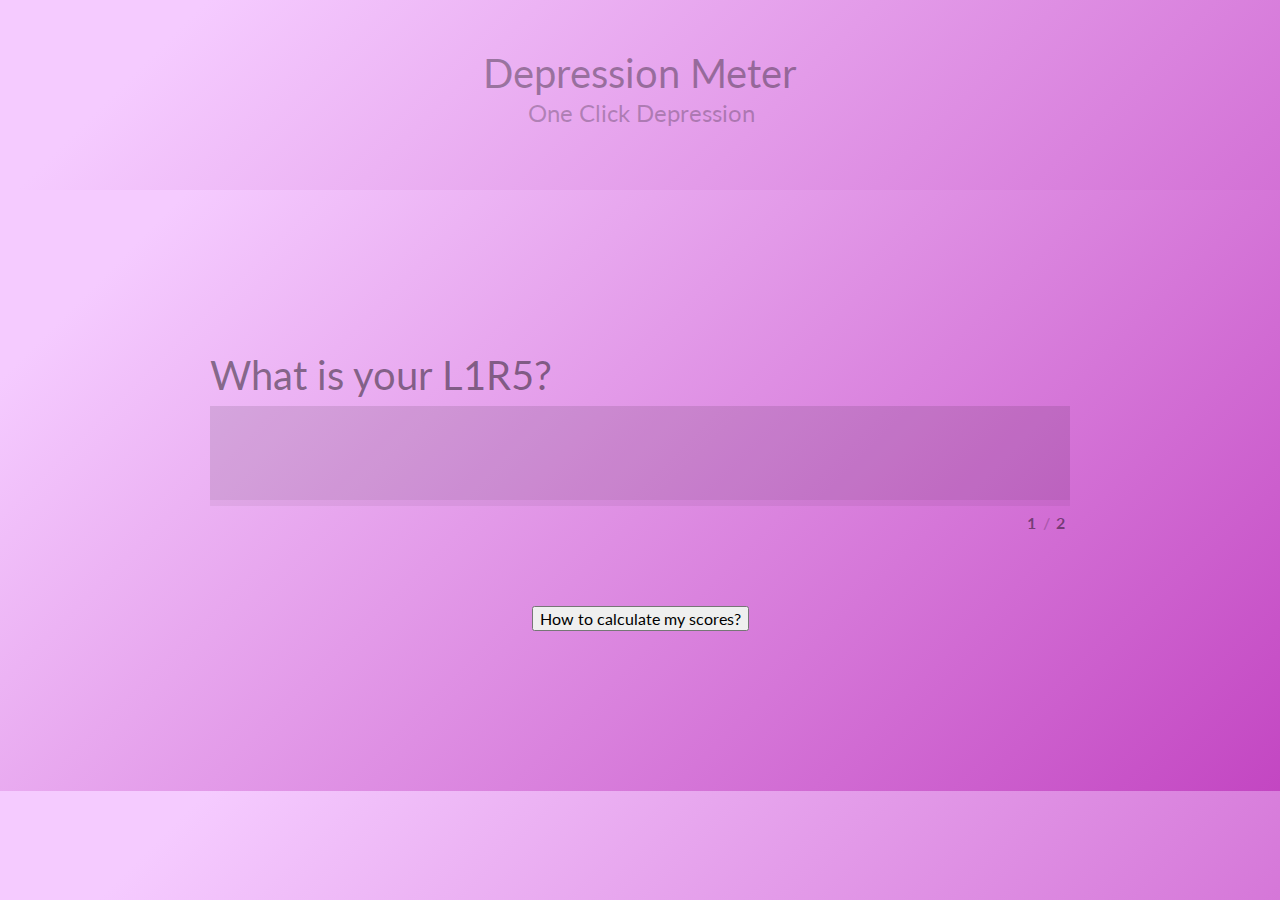
<file: Website/Actual Web/templates/Index/index.html>
<!DOCTYPE html>
<html lang="en" class="no-js">
	<head>
		<meta charset="UTF-8" />
		<meta http-equiv="X-UA-Compatible" content="IE=edge"> 
		<meta name="viewport" content="width=device-width, initial-scale=1"> 
		<title>Minimal Form Interface</title>
		<meta name="description" content="Minimal Form Interface: Simplistic, single input view form" />
		<meta name="keywords" content="form, minimal, interface, single input, big form, responsive form, transition" />
		<meta name="author" content="Codrops" />
		<link rel="shortcut icon" href="../favicon.ico">
		<link rel="stylesheet" type="text/css" href="css/normalize.css" />
		<link rel="stylesheet" type="text/css" href="css/demo.css" />
		<link rel="stylesheet" type="text/css" href="css/component.css" />
		<script src="js/modernizr.custom.js"></script>
	</head>
	<body>
		<div class="container">
			<!-- Top Navigation -->
			<header class="codrops-header">
				<h1>Depression Meter <span>One Click Depression</span></h1>	
			</header>
			<section>
				<form id="theForm" class="simform" autocomplete="off" method="POST" action='/api/calcScore'>
					<div class="simform-inner">
						<ol class="questions">
							<li>
								<span><label for="q1">What is your L1R5?</label></span>
								<input id="q1" name="q1" type="number" min="2" max="54"/>
							</li>
							<li>
								<span><label for="q2">What is your L1R4?</label></span>
								<input id="q2" name="q2" type="number"/>
							</li>
						</ol><!-- /questions -->
						<button class="submit" type="submit">Submit Score</button>
						<div class="controls">
							<button class="next"></button>
							<div class="progress"></div>
							<span class="number">
								<span class="number-current"></span>
								<span class="number-total"></span>
							</span>
							<span class="error-message"></span>
						</div><!-- / controls -->
					</div><!-- /simform-inner -->
					<span class="final-message"></span>
				</form><!-- /simform -->
				<br>
				<form action="/How">
					<input type="submit" value="How to calculate my scores?">
				</form>
			</section>
		</div><!-- /container -->
		<script src="js/classie.js"></script>
		<script src="js/stepsForm.js"></script>
		<script>
			var theForm = document.getElementById( 'theForm' );

			new stepsForm( theForm, {
				onSubmit : function( form ) {

					// Request();
					console.dir(form);
					// hide form
					classie.addClass( theForm.querySelector( '.simform-inner' ), 'hide' );

					/*
					form.submit()
					or
					AJAX request (maybe show loading indicator while we don't have an answer..)
					*/
					form.submit();

					// let's just simulate something...
					var messageEl = theForm.querySelector( '.final-message' );
					messageEl.innerHTML = 'Thank you! We\'ll be in touch.';
					classie.addClass( messageEl, 'show' );
				}
			} );
		</script>
	</body>
</html>

<style>
input[type=number]::-webkit-outer-spin-button,
input[type=number]::-webkit-inner-spin-button {
    -webkit-appearance: none;
    margin: 0;
}

input[type=number] {
    -moz-appearance:textfield;
}
</style>
</file>
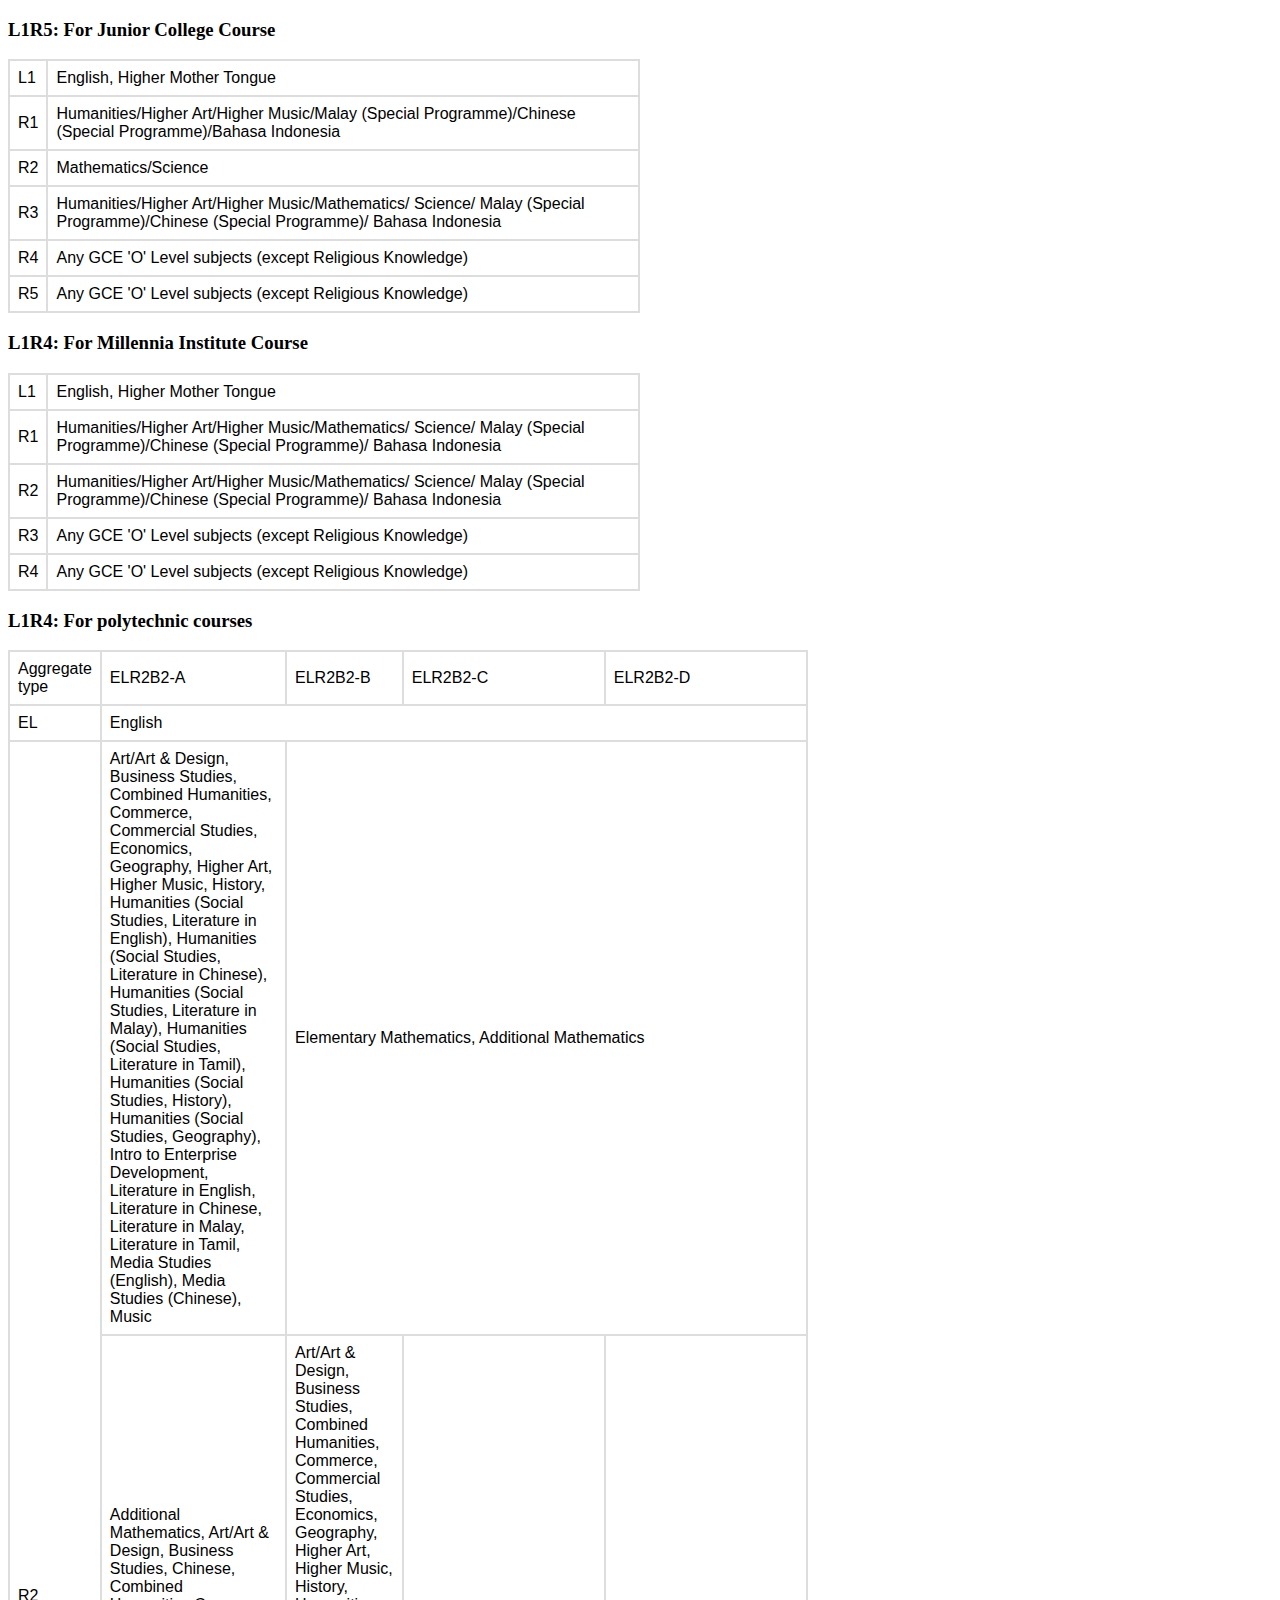
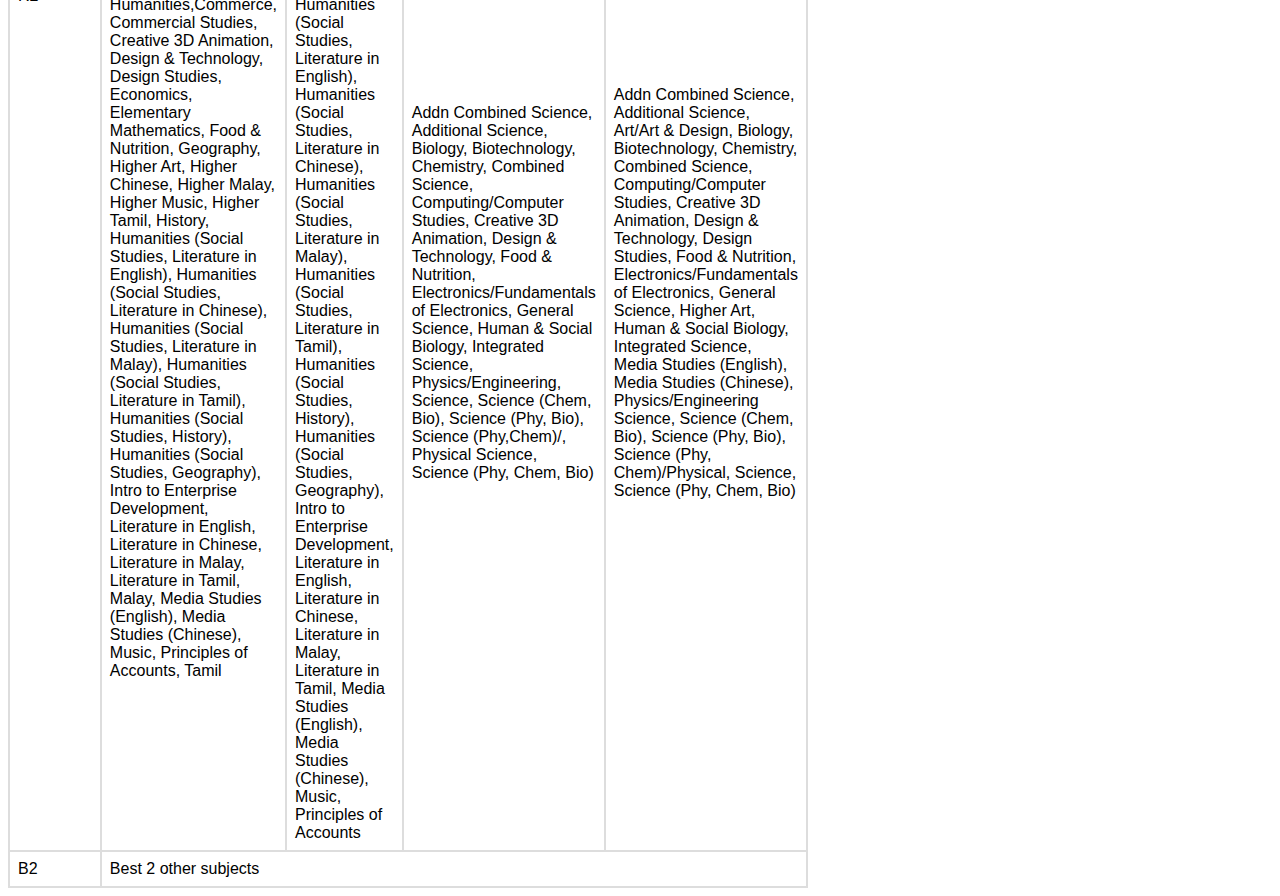
<file: Website/Actual Web/templates/table.html>
<!DOCTYPE html>
<html>
<head>
<style>
table {
  font-family: arial, sans-serif;
  border-collapse: collapse;
  width: 50%;
  text_align: center;
}

td {
  border: 2px solid #dddddd;
  text-align: left;
  padding: 8px;
}


</style>
</head>
<body>

<h3>L1R5: For Junior College Course</h3>
<table>
  <tr>
    <td>L1</td>
    <td>English, Higher Mother Tongue</td>
  </tr>
  <tr>
    <td>R1</td>
    <td>Humanities/Higher Art/Higher Music/Malay (Special Programme)/Chinese (Special Programme)/Bahasa Indonesia</td>
  </tr>
  <tr>
    <td>R2</td>
    <td>Mathematics/Science</td>
  </tr>
  <tr>
    <td>R3</td>
    <td>Humanities/Higher Art/Higher Music/Mathematics/ Science/
Malay (Special Programme)/Chinese (Special Programme)/
Bahasa Indonesia</td>
  </tr>
  <tr>
    <td>R4</td>
    <td>Any GCE 'O' Level subjects (except Religious Knowledge)</td>
  </tr>
  <tr>
    <td>R5</td>
    <td>Any GCE 'O' Level subjects (except Religious Knowledge)</td>
  </tr>
</table>

<h3>L1R4: For Millennia Institute Course</h3>
<table>
  <tr>
    <td>L1</td>
    <td>English, Higher Mother Tongue</td>
  </tr>
  <tr>
    <td>R1</td>
    <td>Humanities/Higher Art/Higher Music/Mathematics/ Science/
Malay (Special Programme)/Chinese (Special Programme)/
Bahasa Indonesia</td>
  </tr>
  <tr>
    <td>R2</td>
    <td>Humanities/Higher Art/Higher Music/Mathematics/ Science/
Malay (Special Programme)/Chinese (Special Programme)/
Bahasa Indonesia</td>
  </tr>
  <tr>
    <td>R3</td>
    <td>Any GCE 'O' Level subjects (except Religious Knowledge)</td>
  </tr>
  <tr>
    <td>R4</td>
    <td>Any GCE 'O' Level subjects (except Religious Knowledge)</td>
  </tr>

</table>

<h3>L1R4: For polytechnic courses</h3>
<table>
  <tr>
    <td>Aggregate type</td>
    <td>ELR2B2-A</td>
    <td>ELR2B2-B</td>
    <td>ELR2B2-C</td>
    <td>ELR2B2-D</td>
  </tr>
  <tr>
    <td>EL</td>
    <td colspan="4">English</td>
  </tr>
  <tr>
    <td rowspan="2">R2</td>
    <td>Art/Art & Design, Business Studies, Combined Humanities, Commerce, Commercial Studies, Economics, Geography, Higher Art, Higher Music, History, Humanities (Social Studies, Literature in English), Humanities (Social Studies, Literature in Chinese), Humanities (Social Studies, Literature in Malay), Humanities (Social Studies, Literature in Tamil), Humanities (Social Studies, History), Humanities (Social Studies,
Geography), Intro to Enterprise Development, Literature in English, Literature in Chinese, Literature in Malay, Literature in Tamil, Media Studies (English), Media Studies (Chinese), Music
</td>
  <td colspan="3">Elementary Mathematics, Additional Mathematics</td>
  </tr>
  <tr>
    <td>Additional Mathematics, Art/Art & Design, Business Studies, Chinese, Combined Humanities,Commerce, Commercial Studies, Creative 3D Animation, Design & Technology, Design Studies, Economics, Elementary Mathematics, Food & Nutrition, Geography, Higher Art, Higher Chinese, Higher Malay, Higher Music, Higher Tamil, History, Humanities (Social Studies, Literature in English), Humanities (Social Studies, Literature in Chinese), Humanities (Social Studies, Literature in Malay), Humanities (Social Studies, Literature in Tamil), Humanities (Social Studies, History), Humanities (Social Studies, Geography), Intro to Enterprise Development, Literature in English, Literature in Chinese, Literature in Malay, Literature in Tamil, Malay, Media Studies (English), Media Studies (Chinese), Music, Principles of Accounts, Tamil
</td>
    <td>Art/Art & Design, Business Studies, Combined Humanities, Commerce, Commercial Studies, Economics, Geography, Higher Art, Higher Music, History, Humanities (Social Studies, Literature in English), Humanities (Social Studies, Literature in Chinese), Humanities (Social Studies,
Literature in Malay), Humanities (Social Studies, Literature in Tamil), Humanities (Social Studies, History), Humanities (Social Studies, Geography), Intro to Enterprise Development, Literature in English, Literature in Chinese, Literature in Malay, Literature in Tamil, Media Studies (English), Media Studies (Chinese), Music, Principles of Accounts</td>
<td>Addn Combined Science, Additional Science, Biology, Biotechnology, Chemistry, Combined Science, Computing/Computer Studies, Creative 3D Animation, Design & Technology, Food & Nutrition, Electronics/Fundamentals of Electronics, General Science, Human & Social Biology, Integrated Science, Physics/Engineering, Science, Science (Chem, Bio), Science (Phy, Bio), Science (Phy,Chem)/, Physical Science, Science (Phy, Chem, Bio) </td>
<td>Addn Combined Science, Additional Science, Art/Art & Design, Biology, Biotechnology, Chemistry, Combined Science, Computing/Computer Studies, Creative 3D Animation, Design & Technology, Design Studies, Food & Nutrition, Electronics/Fundamentals of Electronics, General Science, Higher Art, Human & Social Biology, Integrated Science, Media Studies (English), Media Studies (Chinese), Physics/Engineering Science, Science (Chem, Bio), Science (Phy, Bio), Science (Phy, Chem)/Physical, Science, Science (Phy, Chem, Bio)</td>
  </tr>
  
  <tr>
    <td>B2</td>
    <td colspan="4">Best 2 other subjects</td>
  </tr>

</table>

</body>
</html>
</file>
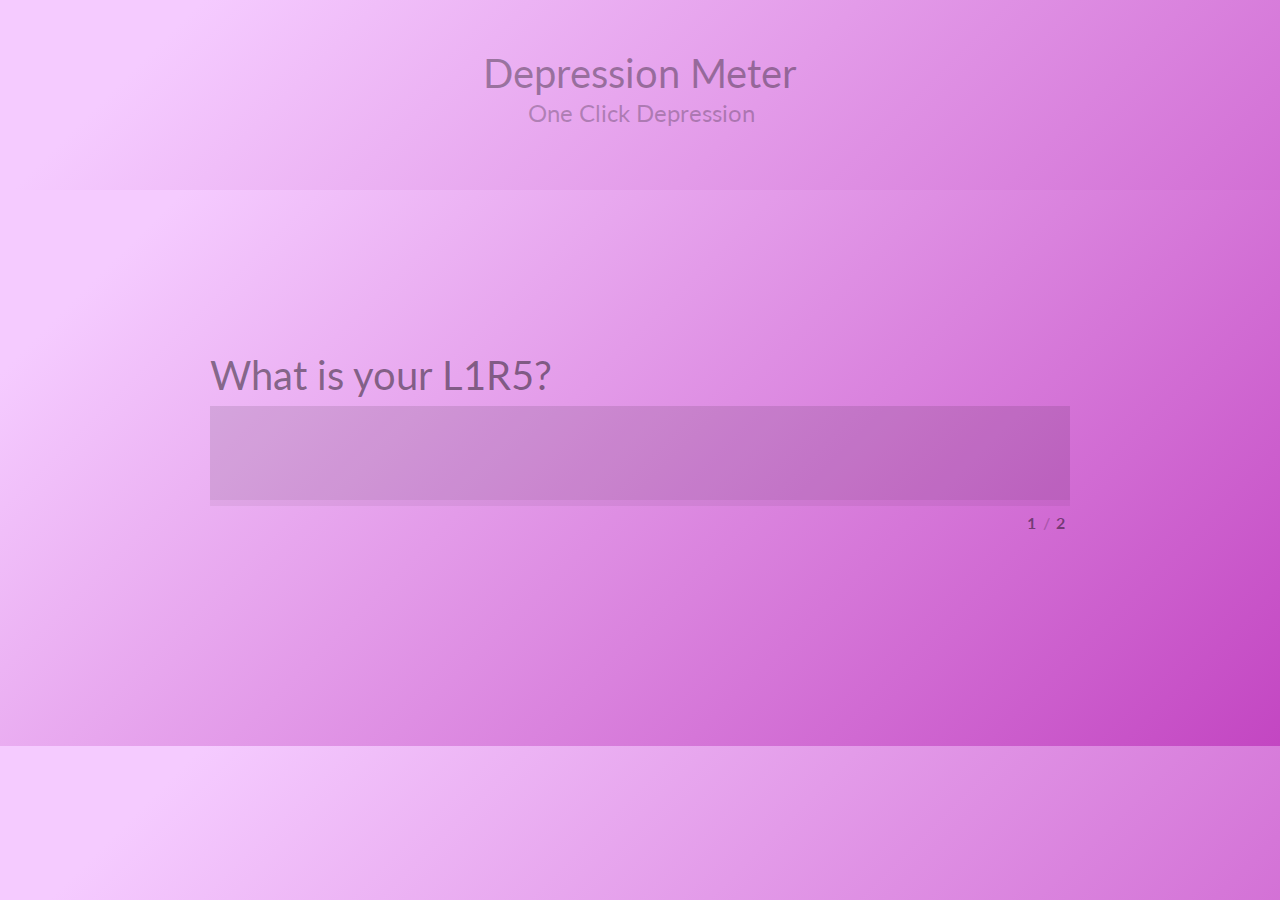
<file: Website/Actual Web/templates/Index/index - Copy.html>
<!DOCTYPE html>
<html lang="en" class="no-js">
	<head>
		<meta charset="UTF-8" />
		<meta http-equiv="X-UA-Compatible" content="IE=edge"> 
		<meta name="viewport" content="width=device-width, initial-scale=1"> 
		<title>Minimal Form Interface</title>
		<meta name="description" content="Minimal Form Interface: Simplistic, single input view form" />
		<meta name="keywords" content="form, minimal, interface, single input, big form, responsive form, transition" />
		<meta name="author" content="Codrops" />
		<link rel="shortcut icon" href="../favicon.ico">
		<link rel="stylesheet" type="text/css" href="css/normalize.css" />
		<link rel="stylesheet" type="text/css" href="css/demo.css" />
		<link rel="stylesheet" type="text/css" href="css/component.css" />
		<script src="js/modernizr.custom.js"></script>
	</head>
	<body>
		<div class="container">
			<!-- Top Navigation -->
			<header class="codrops-header">
				<h1>Depression Meter <span>One Click Depression</span></h1>	
			</header>
			<section>
				<form id="theForm" class="simform" autocomplete="off" method="POST" action="https://postman-echo.com/post">
					<div class="simform-inner">
						<ol class="questions">
							<li>
								<span><label for="q1">What is your L1R5?</label></span>
								<input id="q1" name="q1" type="number" min="2" max="54"/>
							</li>
							<li>
								<span><label for="q2">What is your L1R4?</label></span>
								<input id="q2" name="q2" type="number"/>
							</li>
						</ol><!-- /questions -->
						<button class="submit" type="submit">Submit Score</button>
						<div class="controls">
							<button class="next"></button>
							<div class="progress"></div>
							<span class="number">
								<span class="number-current"></span>
								<span class="number-total"></span>
							</span>
							<span class="error-message"></span>
						</div><!-- / controls -->
					</div><!-- /simform-inner -->
					<span class="final-message"></span>
				</form><!-- /simform -->			
			</section>
		</div><!-- /container -->
		<script src="js/classie.js"></script>
		<script src="js/stepsForm.js"></script>
		<script>
			var theForm = document.getElementById( 'theForm' );

			new stepsForm( theForm, {
				onSubmit : function( form ) {

					// Request();
					console.dir(form);
					// hide form
					classie.addClass( theForm.querySelector( '.simform-inner' ), 'hide' );

					/*
					form.submit()
					or
					AJAX request (maybe show loading indicator while we don't have an answer..)
					*/
					form.submit();

					// let's just simulate something...
					var messageEl = theForm.querySelector( '.final-message' );
					messageEl.innerHTML = 'Thank you! We\'ll be in touch.';
					classie.addClass( messageEl, 'show' );
				}
			} );
		</script>
	</body>
</html>

<style>
input::-webkit-outer-spin-button,
input::-webkit-inner-spin-button {
	-webkit-appearance: none;
	margin: 0;
}
</style>
</file>
<file: Website/Actual Web/templates/Index/css/demo.css>
@import url(http://fonts.googleapis.com/css?family=Lato:400,700,400italic);
@font-face {
	font-weight: normal;
	font-style: normal;
	font-family: 'codropsicons';
	src:url('../fonts/codropsicons/codropsicons.eot');
	src:url('../fonts/codropsicons/codropsicons.eot?#iefix') format('embedded-opentype'),
		url('../fonts/codropsicons/codropsicons.woff') format('woff'),
		url('../fonts/codropsicons/codropsicons.ttf') format('truetype'),
		url('../fonts/codropsicons/codropsicons.svg#codropsicons') format('svg');
}

*, *:after, *:before { -webkit-box-sizing: border-box; -moz-box-sizing: border-box; box-sizing: border-box; }
.clearfix:before, .clearfix:after { content: ''; display: table; }
.clearfix:after { clear: both; }

body {
	background-image: linear-gradient( 135deg, #F5CBFF 10%, #C346C2 100%);
	/* background: #26C281; */
	color: rgba(0,0,0,0.45);
	font-size: 100%;
	line-height: 1.25;
	font-family: 'Lato', Arial, sans-serif;
}

a {
	color: rgba(0,0,0,0.25);
	text-decoration: none;
	outline: none;
}

a:hover, a:focus {
	color: rgba(0,0,0,0.6);
}

.codrops-header {
	margin: 0 auto;
	padding: 3em 1em;
	text-align: center;
	color: rgba(0,0,0,0.35);
}

.codrops-header h1 {
	margin: 0;
	font-weight: 400;
	font-size: 2.5em;
}

.codrops-header h1 span {
	display: block;
	padding: 0 0 0.6em 0.1em;
	font-size: 0.6em;
	opacity: 0.7;
}

/* To Navigation Style */
.codrops-top {
	width: 100%;
	text-transform: uppercase;
	font-weight: 700;
	font-size: 0.69em;
	line-height: 2.2;
}

.codrops-top a {
	display: inline-block;
	padding: 0 1em;
	text-decoration: none;
	letter-spacing: 1px;
}

.codrops-top span.right {
	float: right;
}

.codrops-top span.right a {
	display: block;
	float: left;
}

.codrops-icon:before {
	margin: 0 4px;
	text-transform: none;
	font-weight: normal;
	font-style: normal;
	font-variant: normal;
	font-family: 'codropsicons';
	line-height: 1;
	speak: none;
	-webkit-font-smoothing: antialiased;
}

.codrops-icon-drop:before {
	content: "\e001";
}

.codrops-icon-prev:before {
	content: "\e004";
}

section {
	padding: 5em 2em 10em;
	background-image: linear-gradient( 135deg, #F5CBFF 10%, #C346C2 100%);
	/* background: #2dcb89; */
	text-align: center;
}

section.related {
	padding: 3em 1em 4em;
	background: #465650;
	color: rgba(0,0,0,0.4);
	font-size: 1.5em;
}

.related > a {
	max-width: 80%;
	border: 2px solid rgba(0,0,0,0.3);
	display: inline-block;
	text-align: center;
	margin: 20px 10px;
	padding: 25px;
	-webkit-transition: color 0.3s, border-color 0.3s;
	transition: color 0.3s, border-color 0.3s;
}

.related a:hover {
	border-color: rgba(0,0,0,0.6);
}

.related a img {
	max-width: 100%;
	opacity: 0.4;
	-webkit-transition: opacity 0.3s;
	transition: opacity 0.3s;
}

.related a:hover img,
.related a:active img {
	opacity: 1;
}

.related a h3 {
	margin: 0;
	padding: 0.5em 0 0.3em;
	max-width: 300px;
	font-weight: 400;
	font-size: 0.75em;
	text-align: left;
}

@media screen and (max-width: 44.75em) {
	section { padding: 1em 2em; }
}

@media screen and (max-width: 25em) {
	.codrops-header { font-size: 0.8em; }
	section.related { font-size: 1.2em; }
	.codrops-icon span { display: none; }
}
</file>
<file: Website/Actual Web/templates/Index/css/component.css>
@font-face {
	font-weight: normal;
	font-style: normal;
	font-family: 'icomoon';
	src:url('../fonts/icomoon/icomoon.eot?-9heso');
	src:url('../fonts/icomoon/icomoon.eot?#iefix-9heso') format('embedded-opentype'),
		url('../fonts/icomoon/icomoon.woff?-9heso') format('woff'),
		url('../fonts/icomoon/icomoon.ttf?-9heso') format('truetype'),
		url('../fonts/icomoon/icomoon.svg?-9heso#icomoon') format('svg');
}

.simform {
	position: relative;
	margin: 0 auto;
	padding: 2em 0;
	max-width: 860px;
	width: 100%;
	text-align: left;
	font-size: 2.5em;
}

.simform .submit {
	display: none;
}

/* Question list style */
.simform ol {
	margin: 0;
	padding: 0;
	list-style: none;
	position: relative;
	-webkit-transition: height 0.4s;
	transition: height 0.4s;
}

.simform ol:before {
	content: '';
	background-color: rgba(0,0,0,0.1);
	position: absolute;
	left: 0;
	bottom: 0;
	width: 100%;
	height: 2.35em;
}

.questions li {
	z-index: 100;
	position: relative;
	visibility: hidden;
	height: 0;
	-webkit-transition: visibility 0s 0.4s, height 0s 0.4s;
	transition: visibility 0s 0.4s, height 0s 0.4s;
}

.questions li.current,
.no-js .questions li {
	visibility: visible;
	height: auto;
	-webkit-transition: none;
	transition: none;
}

/* Labels */
.questions li > span {
	display: block;
	overflow: hidden;
}

.questions li > span label {
	display: block;
	-webkit-transition: -webkit-transform 0.4s;
	transition: transform 0.4s;
	-webkit-transform: translateY(-100%);
	transform: translateY(-100%);
}

.questions li.current > span label,
.no-js .questions li > span label {
	-webkit-transition: none;
	transition: none;
	-webkit-transform: translateY(0);
	transform: translateY(0);
}

.show-next .questions li.current > span label {
	-webkit-animation: moveUpFromDown 0.4s both;
	animation: moveUpFromDown 0.4s both;
}

@-webkit-keyframes moveUpFromDown {
	from { -webkit-transform: translateY(100%); }
	to { -webkit-transform: translateY(0); }
}

@keyframes moveUpFromDown {
	from { -webkit-transform: translateY(100%); transform: translateY(100%); }
	to { -webkit-transform: translateY(0); transform: translateY(0); }
}

/* Input field */
.questions input {
	display: block;
	margin: 0.3em 0 0 0;
	padding: 0.5em 1em 0.5em 0.7em;
	width: calc(100% - 2em);
	border: none;
	background: transparent;
	color: rgba(0,0,0,0.8);
	font-size: 1em;
	line-height: 1;
	opacity: 0;
	-webkit-transition: opacity 0.3s;
	transition: opacity 0.3s;
}

.questions .current input,
.no-js .questions input {
	opacity: 1;
}

.questions input:focus,
.simform button:focus {
	outline: none;
}

/* Next question button */
.next {
	position: absolute;
	right: 0;
	bottom: 2.15em; /* padding-bottom of form plus progress bar height */
	display: block;
	padding: 0;
	width: 2em;
	height: 2em;
	border: none;
	background: none;
	color: rgba(0,0,0,0.4);
	text-align: center;
	opacity: 0;
	z-index: 100;
	cursor: pointer;
	-webkit-transition: -webkit-transform 0.3s, opacity 0.3s;
	transition: transform 0.3s, opacity 0.3s;
	-webkit-transform: translateX(-20%);
	transform: translateX(-20%);
	pointer-events: none;
	-webkit-tap-highlight-color: rgba(0, 0, 0, 0);
}

.next:hover {
	color: rgba(0,0,0,0.5);
}

.next::after {
	position: absolute;
	top: 0;
	left: 0;
	width: 100%;
	height: 100%;
	content: "\e600";
	text-transform: none;
	font-weight: normal;
	font-style: normal;
	font-variant: normal;
	font-family: 'icomoon';
	line-height: 2;
	speak: none;
	-webkit-font-smoothing: antialiased;
	-moz-osx-font-smoothing: grayscale;
}

.next.show {
	opacity: 1;
	-webkit-transform: translateX(0);
	transform: translateX(0);
	pointer-events: auto;
}

/* Progress bar */
.simform .progress {
	width: 0%;
	height: 0.15em;
	background: rgba(0,0,0,0.3);
	-webkit-transition: width 0.4s ease-in-out;
	transition: width 0.4s ease-in-out;
}

.simform .progress::before {
	position: absolute;
	top: auto;
	width: 100%;
	height: inherit;
	background: rgba(0,0,0,0.05);
	content: '';
}

/* Number indicator */
.simform .number {
	position: absolute;
	right: 0;
	overflow: hidden;
	margin: 0.4em 0;
	width: 3em;
	font-weight: 700;
	font-size: 0.4em;
}

.simform .number:after {
	position: absolute;
	left: 50%;
	content: '/';
	opacity: 0.4;
	-webkit-transform: translateX(-50%);
	transform: translateX(-50%);
}

.simform .number span {
	float: right;
	width: 40%;
	text-align: center;
}

.simform .number .number-current {
	float: left;
}

.simform .number-next {
	position: absolute;
	left: 0;
}

.simform.show-next .number-current {
	-webkit-transition: -webkit-transform 0.4s;
	transition: transform 0.4s;
	-webkit-transform: translateY(-100%);
	transform: translateY(-100%);
}

.simform.show-next .number-next {
	-webkit-animation: moveUpFromDown 0.4s both;
	animation: moveUpFromDown 0.4s both;
}

/* Error and final message */
.simform .error-message,
.simform .final-message {
	position: absolute;
	visibility: hidden;
	opacity: 0;
	-webkit-transition: opacity 0.4s;
	transition: opacity 0.4s;
}

.simform .error-message {
	padding: 0.4em 3.5em 0 0;
	width: 100%;
	color: rgba(0,0,0,0.7);
	font-style: italic;
	font-size: 0.4em;
}

.final-message {
	top: 50%;
	left: 0;
	padding: 0.5em;
	width: 100%;
	text-align: center;
	-webkit-transform: translateY(-50%);
	transform: translateY(-50%);
}

.error-message.show,
.final-message.show {
	visibility: visible;
	opacity: 1;
}

.final-message.show {
	-webkit-transition-delay: 0.5s;
	transition-delay: 0.5s;
}

/* Final hiding of form / showing message */
.simform-inner.hide {
	visibility: hidden;
	opacity: 0;
	-webkit-transition: opacity 0.3s, visibility 0s 0.3s;
	transition: opacity 0.3s, visibility 0s 0.3s;
}

/* No JS Fallback */
.no-js .simform {
	font-size: 1.75em;
}

.no-js .questions li {
	padding: 0 0 2em;
}

.no-js .simform .submit {
	display: block;
	float: right;
	padding: 10px 20px;
	border: none;
	background: rgba(0,0,0,0.3);
	color: rgba(0,0,0,0.4);
}

.no-js .simform .controls {
	display: none;
}

/* Remove IE clear cross */
input[type=text]::-ms-clear {
    display: none;
}

/* Adjust form for smaller screens */
@media screen and (max-width: 44.75em) {
	.simform {
		font-size: 1.8em;
	}
}

@media screen and (max-width: 33.5625em) {
	.simform {
		font-size: 1.2em;
	}
}
</file>
